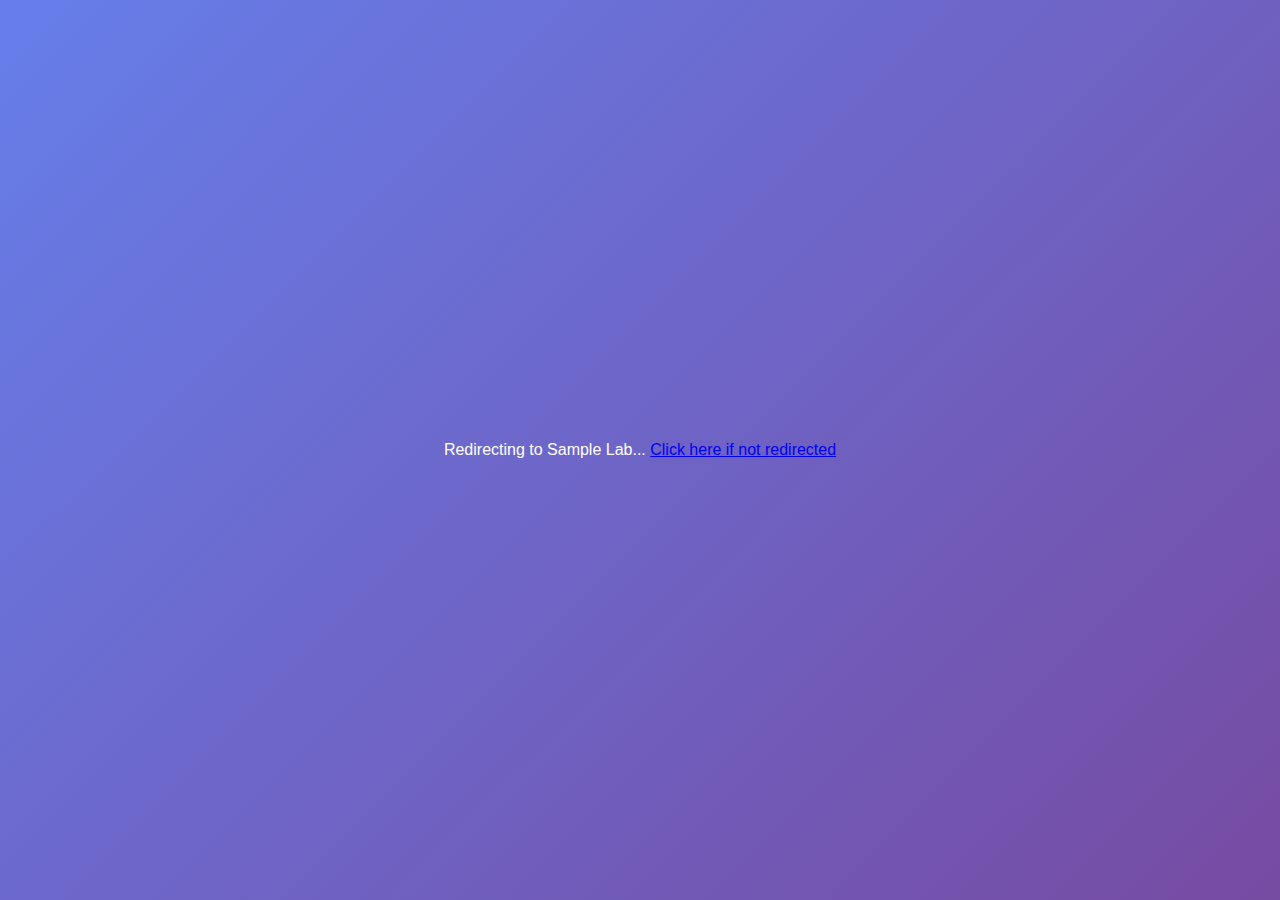
<file: templates/share.html>
<!-- Add this in cloud on /var/www/html/ folder -->
<!DOCTYPE html>
<html lang="en">

<head>
  <meta charset="UTF-8">
  <meta name="viewport" content="width=device-width, initial-scale=1.0">
  <!-- OpenGraph Meta Tags -->
  <meta property="og:title" content="Sample Fabric Lab">
  <meta property="og:description" content="A powerful tool for visualizing fabric analysis and research">
  <meta property="og:image" content="https://app.sample.com/Sample_logo_white.png">
  <meta property="og:url" content="https://lab.sample.com">
  <meta property="og:type" content="website">
  <meta property="twitter:card" content="summary_large_image">
  <meta property="twitter:title" content="Sample Fabric Dashboard">
  <meta property="twitter:description" content="A powerful tool for fabric related operations using AI">
  <meta property="twitter:image" content="https://app.sample.com/Sample_logo_black.png">
  <title>Sample Lab - AI Fabric Analysis</title>
  <link rel="icon" type="image/x-icon" href="/images/favicon.ico">

  <style>
    * {
      margin: 0;
      padding: 0;
      box-sizing: border-box;
    }

    body {
      font-family: 'Segoe UI', Tahoma, Geneva, Verdana, sans-serif;
      background: linear-gradient(135deg, #667eea 0%, #764ba2 100%);
      min-height: 100vh;
      display: flex;
      align-items: center;
      justify-content: center;
      color: white;
      text-align: center;
      padding: 20px;
    }

    .container {
      background: rgba(255, 255, 255, 0.1);
      backdrop-filter: blur(10px);
      border-radius: 20px;
      padding: 40px;
      box-shadow: 0 20px 40px rgba(0, 0, 0, 0.1);
      border: 1px solid rgba(255, 255, 255, 0.2);
      max-width: 500px;
      width: 100%;
    }

    .logo {
      width: 80px;
      height: 80px;
      margin: 0 auto 20px;
      background: rgba(255, 255, 255, 0.2);
      border-radius: 50%;
      display: flex;
      align-items: center;
      justify-content: center;
      font-size: 2rem;
    }

    h1 {
      font-size: 2.5rem;
      margin-bottom: 15px;
      font-weight: 700;
    }

    .description {
      font-size: 1.2rem;
      margin-bottom: 30px;
      line-height: 1.6;
      opacity: 0.9;
    }

    .loading {
      margin: 20px 0;
    }

    .spinner {
      width: 40px;
      height: 40px;
      border: 4px solid rgba(255, 255, 255, 0.3);
      border-top: 4px solid white;
      border-radius: 50%;
      animation: spin 1s linear infinite;
      margin: 0 auto;
    }

    @keyframes spin {
      0% {
        transform: rotate(0deg);
      }

      100% {
        transform: rotate(360deg);
      }
    }

    .redirect-text {
      font-size: 1rem;
      margin-top: 20px;
      opacity: 0.8;
    }

    .btn {
      display: inline-block;
      background: white;
      color: #667eea;
      padding: 12px 30px;
      border-radius: 25px;
      text-decoration: none;
      font-weight: 600;
      margin-top: 20px;
      transition: transform 0.3s ease, box-shadow 0.3s ease;
    }

    .btn:hover {
      transform: translateY(-2px);
      box-shadow: 0 10px 20px rgba(0, 0, 0, 0.2);
    }
  </style>

  <!-- Redirect to main app after 0 seconds -->
  <!--<meta http-equiv="refresh" content="0; url=https://lab.sample.com">-->
</head>

<body>
  <p>Redirecting to Sample Lab... <a href="https://lab.sample.com">Click here if not redirected</a></p>
</body>

</html>
</file>
